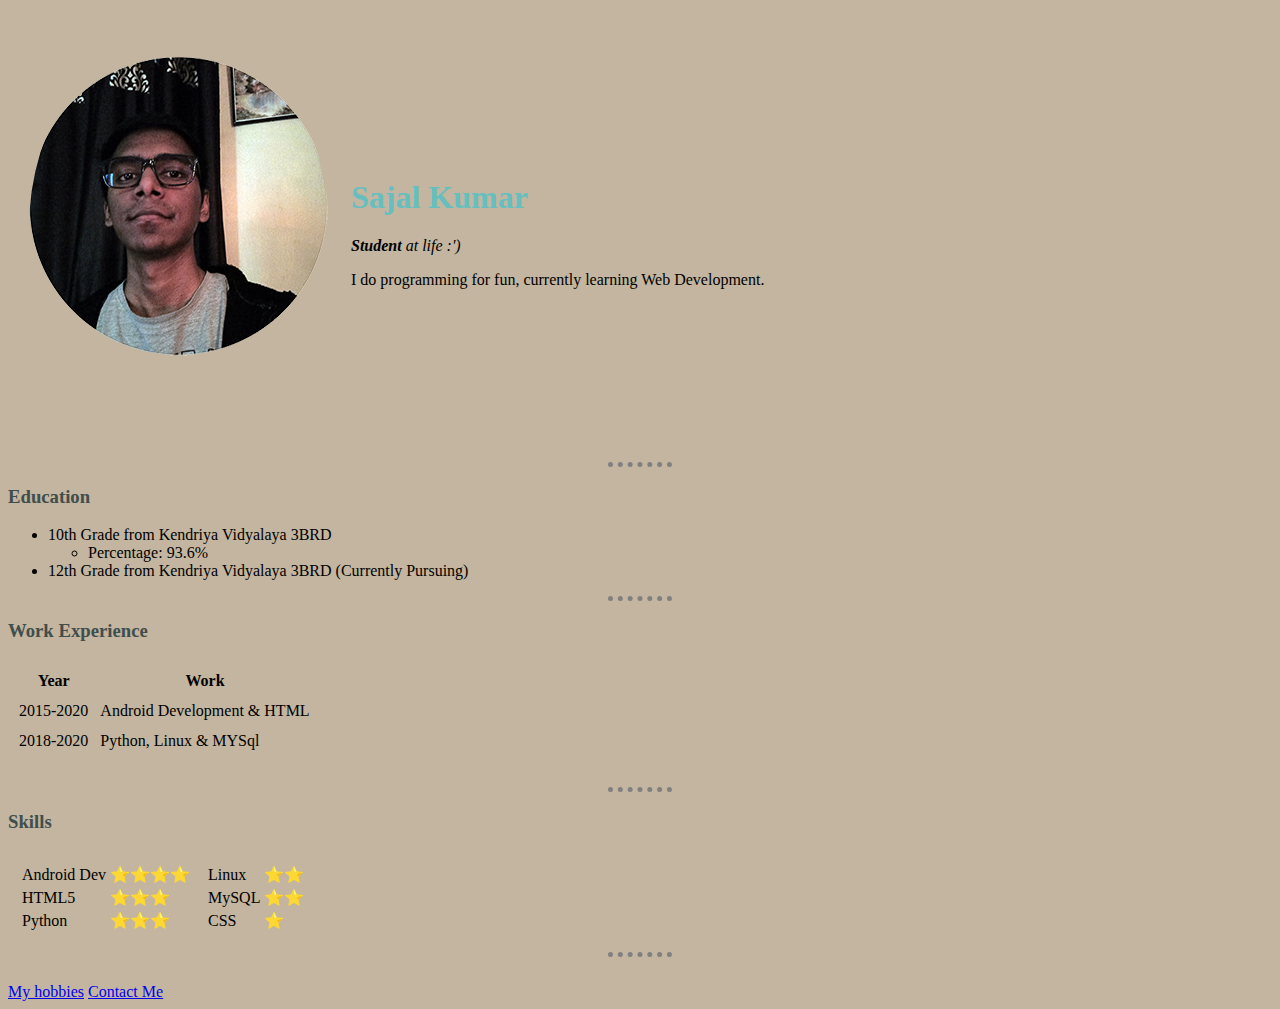
<file: index.html>
<!DOCTYPE html>
<html lang="en" dir="ltr">

<head>
  <meta charset="utf-8">
  <link rel="stylesheet" href="styles.css">
  <title>Sajal's Personal Site</title>
</head>

<body>
  <table cellspacing="20">
    <tr>
      <td> <img src="images/sajal-new.png" alt="sajal profile picture"></td>
      <td>
        <h1>Sajal Kumar</h1>
        <p><em><strong> Student </strong>at life :')</em></p>
        <p>
          I do programming for fun, currently learning Web Development.
        </p>
      </td>
    </tr>
  </table>


  <hr>
  <h3>Education</h3>
  <ul>
    <li>10th Grade from Kendriya Vidyalaya 3BRD </li>
    <ul>
      <li>Percentage: 93.6%</li>
    </ul>
    <li>12th Grade from Kendriya Vidyalaya 3BRD (Currently Pursuing)</li>
  </ul>
  <hr>

  <h3>Work Experience</h3>

  <table cellspacing="10">
    <thead>
      <tr>
        <th>Year</th>
        <th>Work</th>
      </tr>
    </thead>
    <tbody>
      <tr>
        <td>2015-2020</td>
        <td>Android Development & HTML</td>
      </tr>
      <tr>
        <td>2018-2020</td>
        <td>Python, Linux & MYSql</td>
      </tr>
    </tbody>
    <tfoot>

    </tfoot>

  </table><br>
  <hr>
  <h3>Skills</h3>

  <table cellspacing="10">
    <tr>
      <td>
        <table>
          <tr>
            <td>Android Dev</td>
            <td>⭐⭐⭐⭐</td>
          </tr>
          <tr>
            <td>HTML5</td>
            <td>⭐⭐⭐</td>
          </tr>
          <tr>
            <td>Python</td>
            <td>⭐⭐⭐</td>
          </tr>
        </table>
      </td>

      <td>
        <table>
          <tr>
            <td>Linux</td>
            <td>⭐⭐</td>
          </tr>
          <tr>
            <td>MySQL</td>
            <td>⭐⭐</td>

          </tr>
          <tr>
            <td>CSS</td>
            <td>⭐</td>

          </tr>
        </table>
      </td>
    </tr>
  </table>

  <hr>
  <br>


  <a href="hobbies.html">My hobbies</a>
  <a href="Contact.html">Contact Me</a><br />



</body>

</html>
</file>
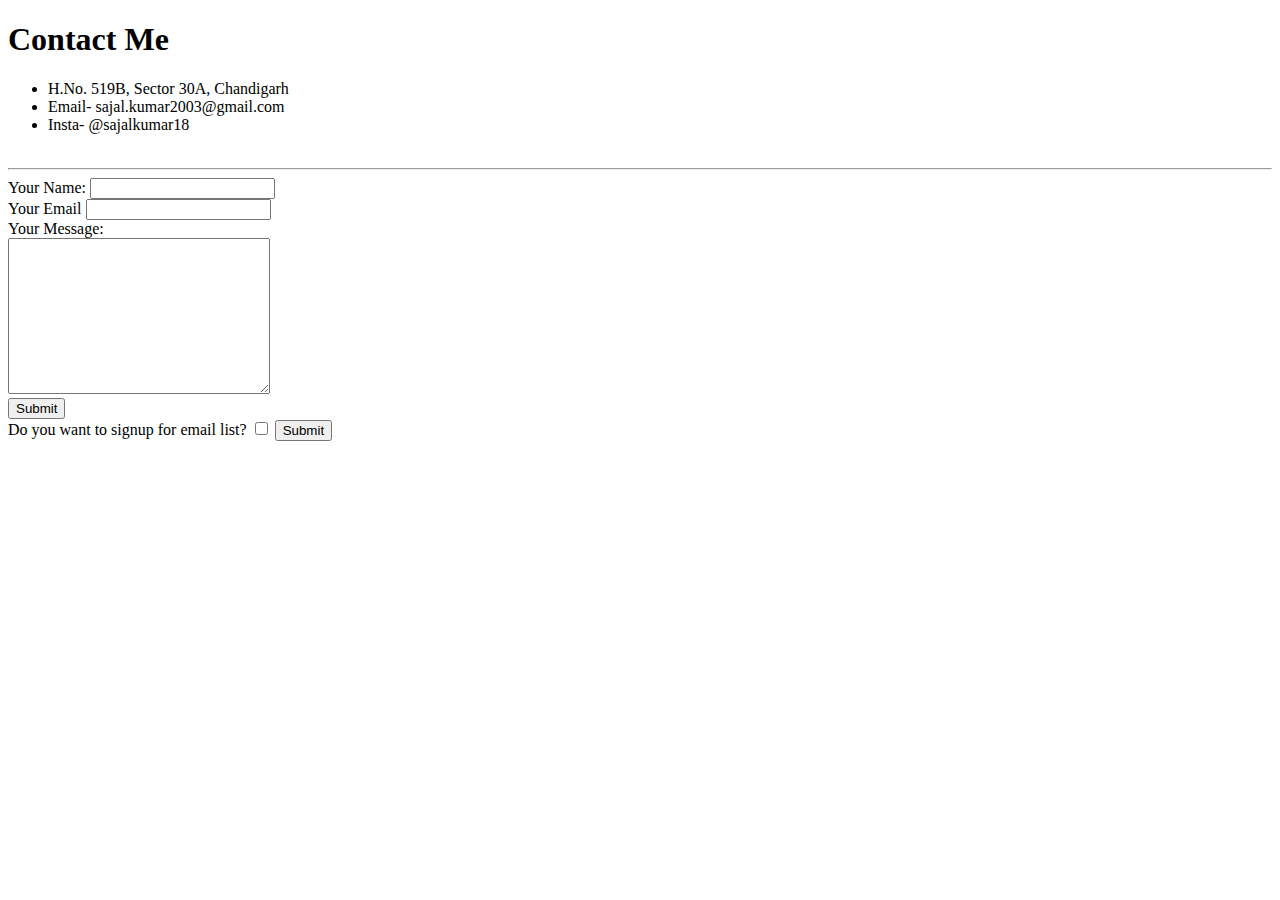
<file: Contact.html>
<!DOCTYPE html>
<html lang="en" dir="ltr">

<head>
  <meta charset="utf-8">
  <title>Contact ME</title>
</head>

<body>
  <h1>Contact Me</h1>
  <ul>
    <li>H.No. 519B, Sector 30A, Chandigarh</li>
    <li>Email- sajal.kumar2003@gmail.com<br /></li>
    <li>Insta- @sajalkumar18</li><br>
  </ul>
  <hr>


  <form action="mailto:sajal.kumar2003@gmail.com" method="post" enctype="text/plain">
    <label>Your Name:</label>
    <input type="text" name="yourName" value=""><br>

    <label>Your Email</label>
    <input type="email" name="yourEmail" value=""><br>
    <label>Your Message:</label><br>
    <textarea name="yourMessage" rows="10" cols="30"></textarea><br>
    <input type="submit" name=""><br>

    <label>Do you want to signup for email list?</label>
    <input type="checkbox" name="" value="">
    <input type="submit" name="">


  </form>

</body>

</html>
</file>
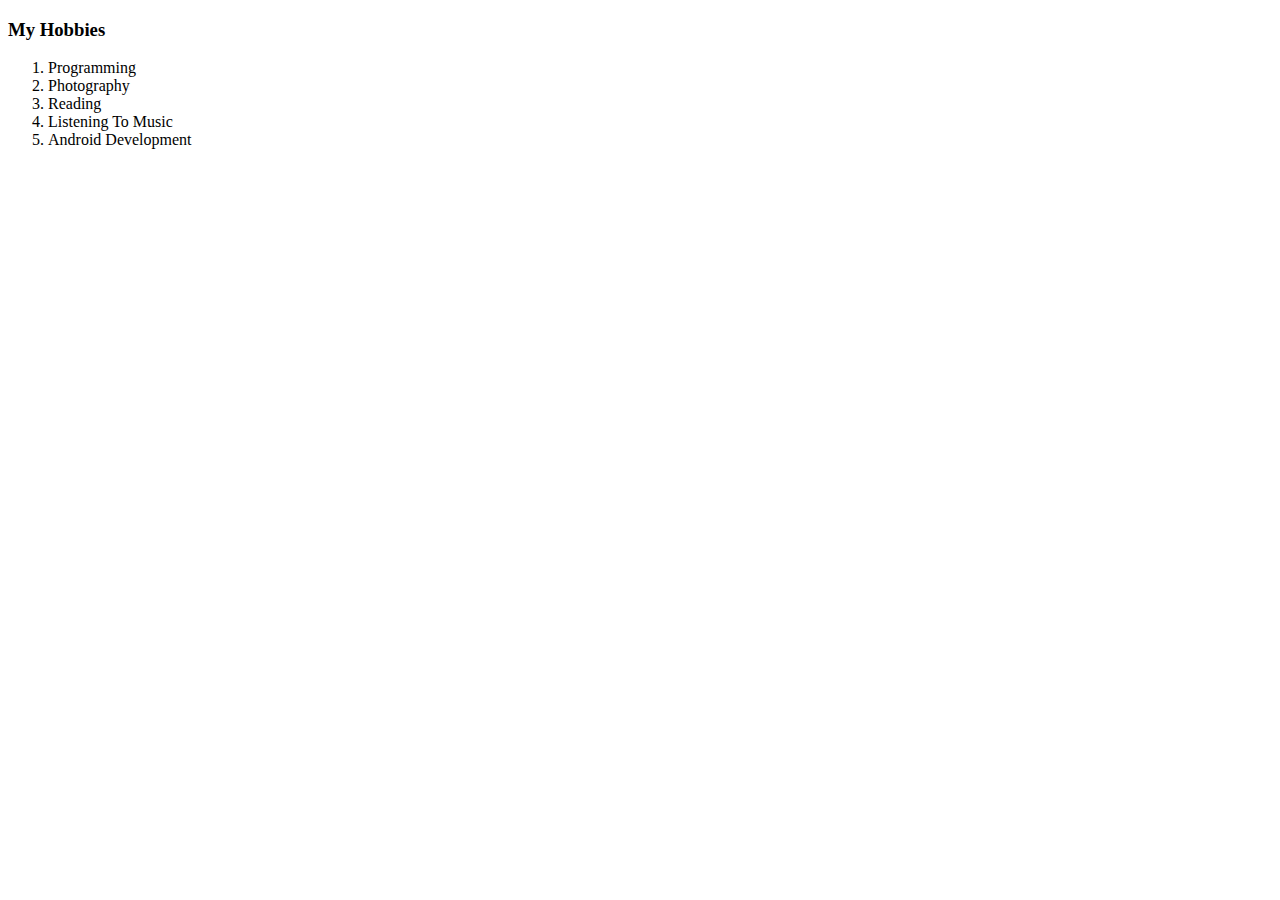
<file: hobbies.html>
<!DOCTYPE html>
<html lang="en" dir="ltr">

<head>
  <meta charset="utf-8">
  <title>My Hobbies</title>
</head>

<body>
  <h3>My Hobbies</h3>
  <ol>
    <li>Programming</li>
    <li>Photography</li>
    <li>Reading</li>
    <li>Listening To Music </li>
    <li>Android Development</li>
  </ol>
</body>

</html>
</file>
<file: styles.css>
body {
  background-color: #c3b59f;
}

img {
  border-radius: 50%;
}

hr {

  border-style: none;
  border-top-style: dotted;
  border-color: grey;
  border-width: 5px;

  width: 5%;
}

h1 {
  color: #66BFBF;
}

h3 {
  color: #404e4d; 
}
</file>
